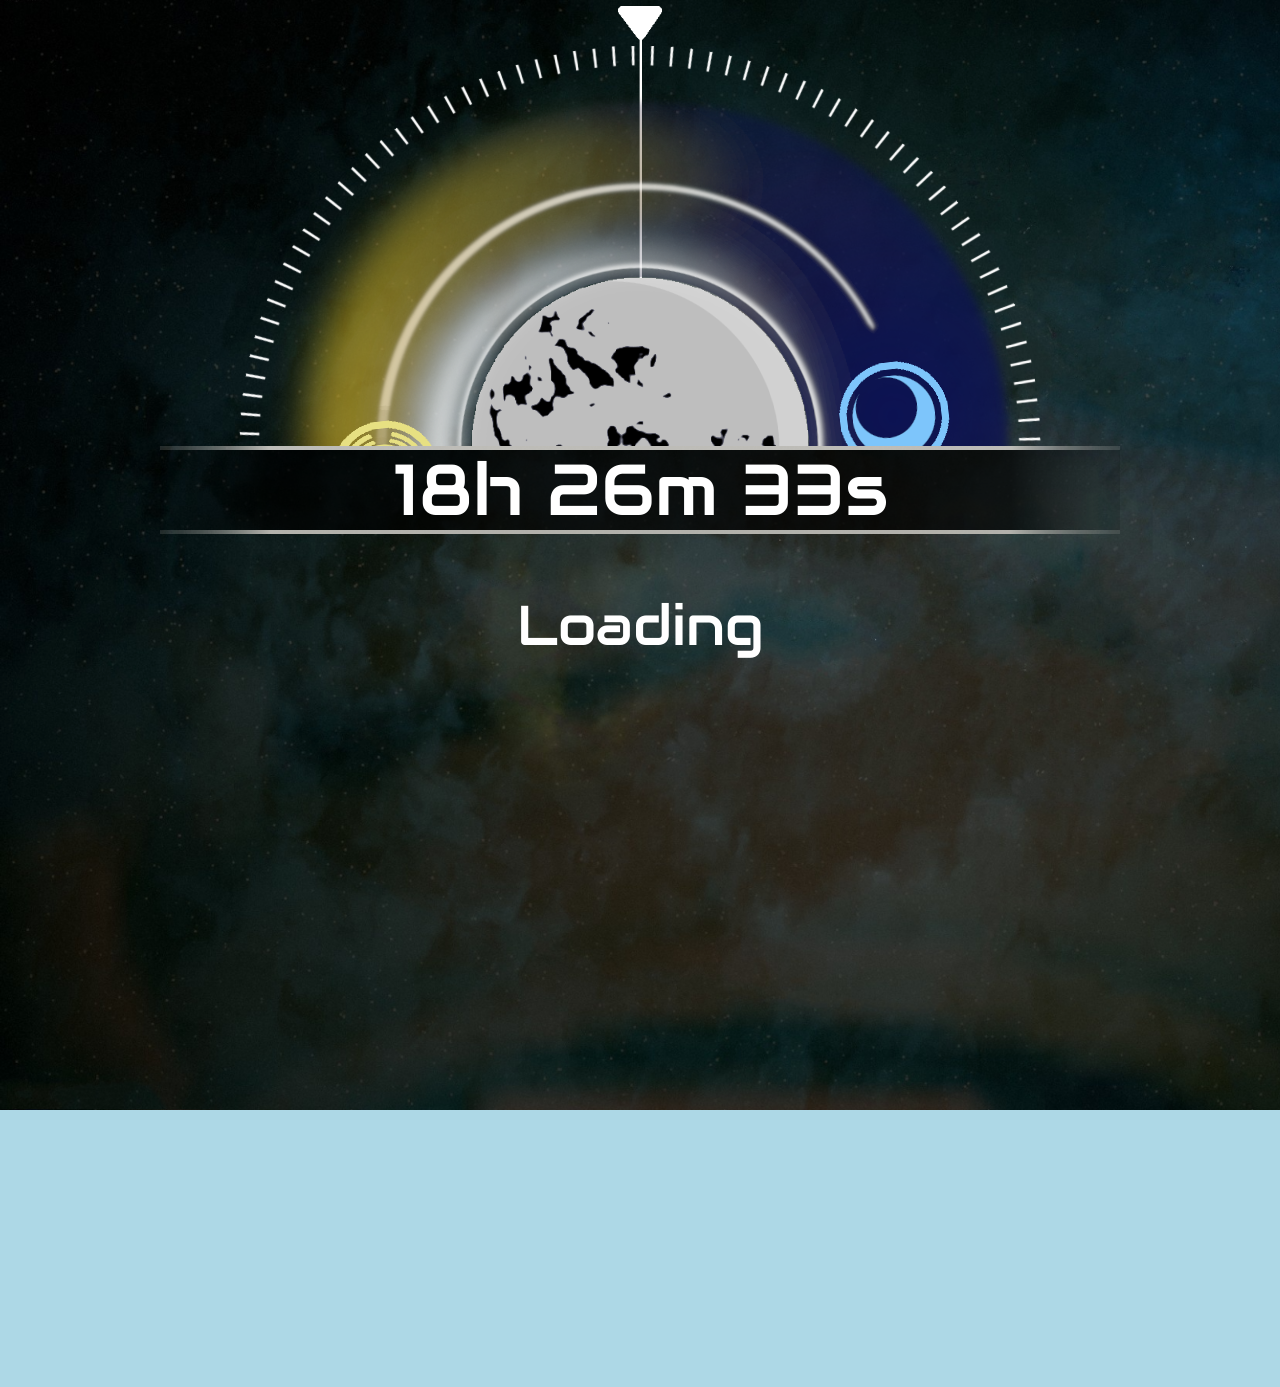
<file: index.html>
<!DOCTYPE html>
<html lang="en">
<head>
    <meta charset="UTF-8">
    <title>Countdown</title>
    <link rel="stylesheet" href="style.css"/>
</head>
<body>
    <div id= "top_space"></div>
    <img src="images/arrow.png" id="arrow">

    <div class="timer_image_container">
        <img src="images/timer_image.png" id="timer_image" height="1000px">
        <img src="images/timer_planet_image.png" id="timer_planet_image", height="1000px">
    </div>

    <p id="time"></p>
    <p id="baro_text"></p>
    <div id="countdown_box">
        <p id="countdown"></p>
        <div id="internet_warning_parent">
            <p id="internet_warning">warframestat.us unreachable — info may be incorrect.</p>
        </div>
    </div>
    

    <div class = "baro_animation">
        <img src="images/baros_ship_right.png" id="baros_ship">
        <img src="images/white_line.png" id="white_line">
        <img src="planets/void.png" id="void">
        <img src="planets/unknown.png" id="target_planet">
    </div>
    <!-- <p id="og_time"></p> -->
    <script src="script.js"></script>
</body>
</html>
</file>
<file: style.css>
@font-face {
    font-family: "Audiowide-Regular";
    src: url('fonts/Audiowide/Audiowide-Regular.eot'); /* IE9 Compat Modes */
    src: url('fonts/Audiowide/Audiowide-Regular.eot?#iefix') format('embedded-opentype'), /* IE6-IE8 */
        url('fonts/Audiowide/Audiowide-Regular.woff2') format('woff2'), /* Super Modern Browsers */
        url('fonts/Audiowide/Audiowide-Regular.woff') format('woff'), /* Pretty Modern Browsers */
        url('fonts/Audiowide/Audiowide-Regular.ttf')  format('truetype'), /* Safari, Android, iOS */
        url('fonts/Audiowide/Audiowide-Regular.svg#svgFontName') format('svg'); /* Legacy iOS */
    font-weight: 400;
    font-style: normal;
}

@font-face {
    font-family: 'Flareserif821 BT';
    src: url('fonts/Flareserif_821/Flareserif821BT-Roman.eot');
    src: url('fonts/Flareserif_821/Flareserif821BT-Roman.eot?#iefix') format('embedded-opentype'), 
         url('fonts/Flareserif_821/Flareserif821BT-Roman.woff2') format('woff2'), 
         url('fonts/Flareserif_821/Flareserif821BT-Roman.woff') format('woff'), 
         url('fonts/Flareserif_821/flareserif_821_bt.ttf') format('truetype'), 
         url('fonts/Flareserif_821/Flareserif821BT-Roman.svg#Flareserif821BT-Roman') format('svg');
    font-weight: normal;
    font-style: normal;
    font-display: swap;
}


html {
    zoom: 0.8; 

}

body {
    overflow: hidden; /* Hide scrollbars */
  }

body {
    background-image: url("images/background.png");
    background-size:cover;
    background-color: lightblue;
    font-family: "Audiowide-Regular", sans-serif;
    color: white;
    
}

p{
    background-color: darkblue;
    align-items: center;
    text-align: center;
    justify-content: center;
    align-self: center;
    font-size: 50px;
    margin: 0px;
    margin-left: auto;
    margin-right: auto;
    height: 170px;
    width: 800px;
    top: 40%;
}

#time {
    display: block;
    width: 1200px;
    height: 110px;
    line-height: 110px;
    font-size: 90px;
    background-image: url("images/black_bar.png");
    background-position: center;
    background-color: unset;
   *font-family: "Flareserif821 BT", "Audiowide-Regular", sans-serif;
}

#timer_image {
    display: block;
    margin-left: auto;
    margin-right: -500px;
    z-index: 5;
}

#timer_planet_image {
    display: block;
    margin-left: -500px;
    margin-right: auto;
}

.timer_image_container {
    display: flex;
    max-height: 500px;
    overflow: hidden;
}


#arrow {
    position: relative;
    display: block;
    margin-left: auto;
    margin-right: auto;
    margin-bottom: -450px;
    z-index: -1;
}

#baro_text {
    background-color: unset;
    font-size: 70px;
    width: 1000px;
}

#countdown {
    background-color: unset;
    font-size: 70px;
    margin-top: -100px;
}

.baro_animation {
    padding-bottom: 500px;
    max-width: 2000px;
    display: block;
    margin-left: auto;
    margin-right: auto;
    margin-top: -130px;
    position: relative;
}

#void {
    float: left;
    width: 500px;
    height: auto;
    padding-left: 200px;
    z-index: 50;
    position: relative;
    margin-top: -30px;
}

#white_line {
    z-index: 100;
    width: 1000px;
    height: 20px;
    margin-bottom: -200px;
    margin-left: -100px;
    position: relative;
    z-index: -2;
}

#target_planet {
    float: right;
    width: 500px;
    height: auto;
    padding-right: 200px;
    z-index: 50;
    position: relative;
    margin-top: -30px;
}

#baros_ship {
    position: relative;
    height: 100px;
    margin-bottom: -240px;
    z-index: -1; /* -1 */
    margin-left: 450px;
    margin-top: 155px;


}

#top_space{
    height: 0px;
    margin: 0px;
}

#internet_warning_parent {
    opacity: 1;
}
#internet_warning {
    background-color: unset;
    color: red;
    font-size: 20px;
    white-space: nowrap;
    margin-top: -90px;
    opacity: 0;
}
</file>
